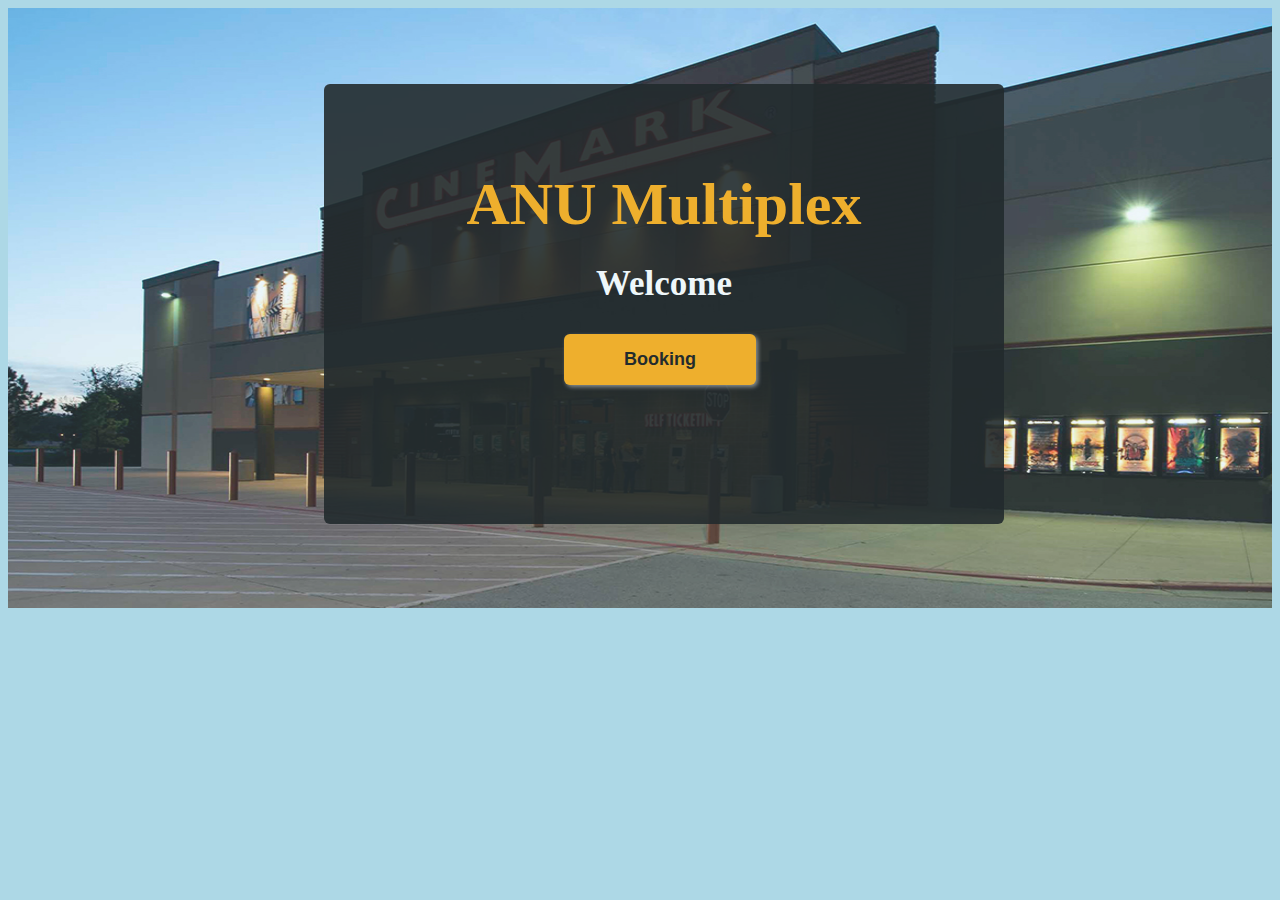
<file: index.html>
<!DOCTYPE html>
<html lang="en">
<head>
    <meta charset="UTF-8">
    <meta name="viewport" content="width=device-width, initial-scale=1.0">
    <title>Mr.Ticket.com</title>
    <style>
        body{ 
            background-color: lightblue;
        }
        .mainenterancecls{
            display: grid;
            grid-template-columns:1fr;
            height:600px;
        }
        .theaterimgcls{ 
            background-image: url('theater.jpg');
            background-position: center;
            background-size:100% 100%; 
            position: relative;
            opacity: 0.8;
        } 
        .opacitycls{
            display: grid;
            grid-template-rows: 180px 50px 50px;
            position: absolute;
            height:400px; 
            width:600px;
            background-color:rgb(0, 0, 0, 0.9) ;
            margin:6% 25%;  
            padding: 20px 40px;
            border: none;
            border-radius: 6px;
        }
        .thaeternamecls, .welcomebox{
            font-size: 60px;
            color:orange; 
            text-align: center; 
            line-height: 200px;
            font-weight: bold;
        }
        .welcomebox{
            color:white;
            font-size: 35px;
            line-height: 0px;
            text-align: center; 
            text-shadow: none;
        }
        .bookingbutton{
            padding: 15px 60px;
            background-color: orange;
            color:black;
            border: none;
            border-radius: 6px;
            margin-left: 200px;
            font-size: 18px;
            font-weight: bold;
            cursor: pointer;
            box-shadow: 2px 2px 4px rgba(250, 249, 249, 0.5);
        } 
        .bookingbutton:active{
            background-color: black;
            color:white;
        }
    </style>
</head>
<body>
    <div class="mainenterancecls">
        <div class="theaterimgcls">
            <div class="opacitycls">
                <div class="thaeternamecls"> ANU Multiplex</div>
                <div class="welcomebox">Welcome</div>
                <div class="btcls"><a href="Screenblock.html"  class="linkcls"> <button class="bookingbutton">Booking</button></a></div>
            </div>
        </div> 
    </div>
</body>
</html>
</file>
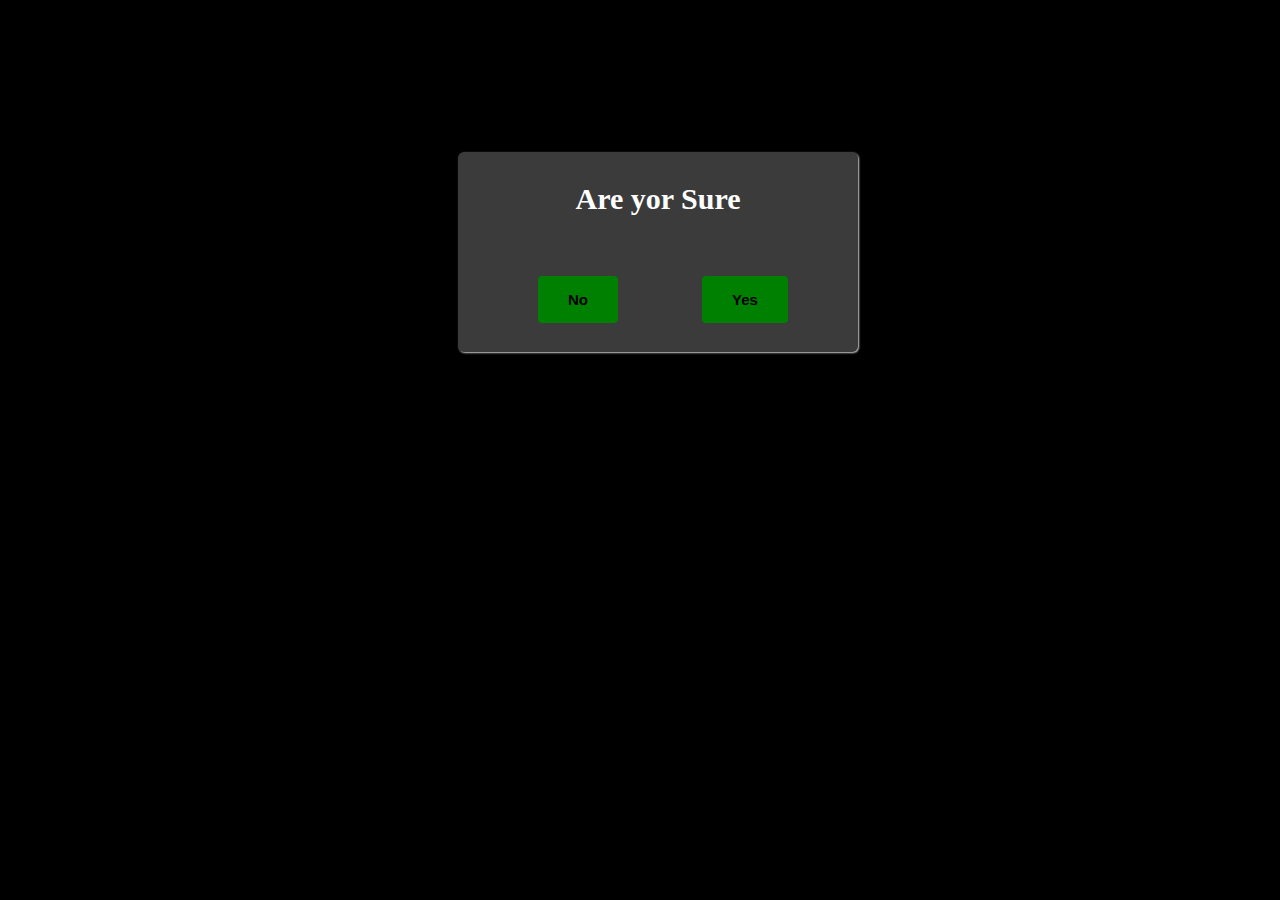
<file: Booking-block.html>
<!DOCTYPE html>
<html lang="en">
<head>
    <meta charset="UTF-8">
    <meta name="viewport" content="width=device-width, initial-scale=1.0">
    <title>Paymentblock</title>
    <link rel="stylesheet" href="Booking-block.css">
    <style>

    </style>
</head>
<body>
    <script src="Screenblock3.js"></script> 
    <script src="booking-block.js"></script>
    <script src="Screenblock2.js"></script>
    
    <div class="confirmation">
        <p>Are yor Sure</p>
      <a href="Screenblock.html"><button>No</button></a>
        <button onclick="bookingblock()">Yes</button>
    </div>
</body>
</html>
</file>
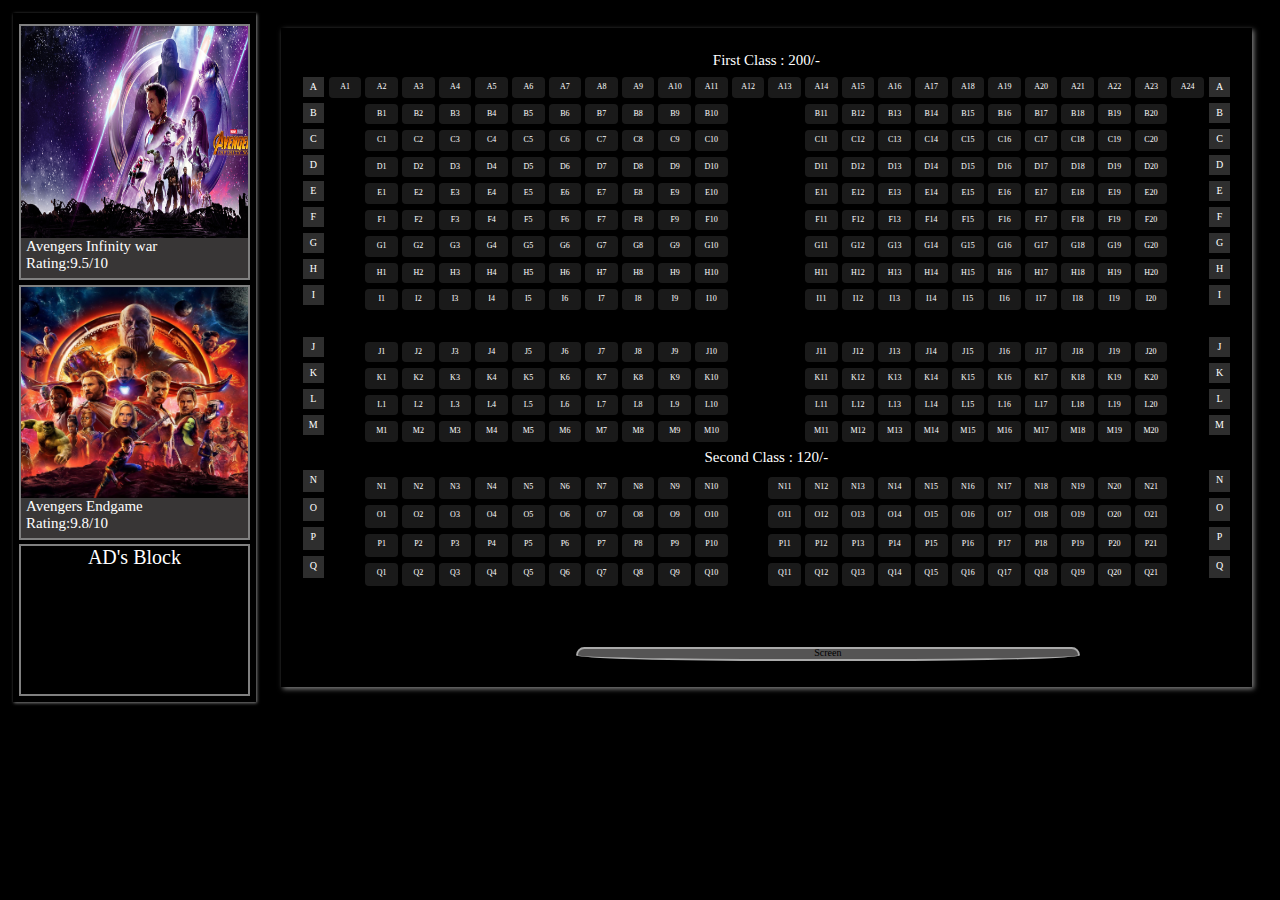
<file: Screenblock.html>
<!DOCTYPE html>
<html lang="en">
<head>
    <meta charset="UTF-8">
    <meta name="viewport" content="width=device-width, initial-scale=1.0">
    <title>Ticket booking</title>
    <link rel="stylesheet" href="Screenblock.css"> 
    <style>
       
    </style>
</head>
<body>
    <script src="Screenblock.js"></script>
    <script src="Screenblock2.js"></script>
    <script src="Screenblock3.js"></script>
    <div class="navbar">
        <div ><p class="moviename"><div><p class="movietime"></p></div></p></div>
        <div>
            <div> <div style="width:20px; display: inline-block; height:8px; border:none; background-color: rgba(255, 254, 254, 0.1); vertical-align: -5px;"></div> Unselect &nbsp; &nbsp;</div>
            <div><div style="width:20px; display: inline-block; height:8px; border:none; background-color: lightblue; vertical-align: -5px;"></div> Selected &nbsp; &nbsp;</div>
            <div><div style="width:20px; display: inline-block; height:8px; border:none; background-color: rgba(17, 138, 252, 0.932); vertical-align: -5px;"></div> Booked &nbsp; &nbsp;</div> &nbsp; &nbsp;
            <div> <a href="Booking-block.html" > <button class="procedbutton" onclick="duplicate1();">procced</button></a></div>
        </div>
    </div>
    <div class="screen-main-block-cls">
        <div class="screen-side1">
            <div class="movie-img-cls"  onclick="Timing();">
                <div class="movie-img-box1" onclick="Movienum(1)">
                    <div class="first-movie-img"></div>
                    <div class="first-movie-name">Avengers Infinity war <br> Rating:9.5/10</div>
                </div>
                <div class="movie-img-box2" onclick="Movienum(2)">
                    <div class="second-movie-img"></div>
                    <div class="second-movie-name">Avengers Endgame <br> Rating:9.8/10</div>
                </div>
            </div>
            <div class="ADblock">AD's Block </div>
        </div> 
        <div class="screen-side2" onclick="entryseats()">
            <div class="left-alphabets-cls">
                <div class="Firstcls-row-alpha">
                    <div class="alphabets-empty-boxes"></div>
                    <div class="alphabets">A</div>
                    <div class="alphabets">B</div>
                    <div class="alphabets">C</div>
                    <div class="alphabets">D</div>
                    <div class="alphabets">E</div>
                    <div class="alphabets">F</div>
                    <div class="alphabets">G</div>
                    <div class="alphabets">H</div>
                    <div class="alphabets">I</div>
                    <div class="alphabets-empty-boxes"></div>
                    <div class="alphabets">J</div>
                    <div class="alphabets">K</div>
                    <div class="alphabets">L</div>
                    <div class="alphabets">M</div>
                </div>
                <div class="secondcls-row-alpha">
                    <div class="alphabets-empty-boxes"></div>
                    <div class="alphabets">N</div>
                    <div class="alphabets">O</div>
                    <div class="alphabets">P</div>
                    <div class="alphabets">Q</div>
                    <div class="alphabets-empty-boxes"></div> 
                    <div class="alphabets-empty-boxes"></div>
                    <div class="alphabets-empty-boxes"></div>
                </div>
            </div> 
            <div class="main-seats">
                <div class="seats-cls">
                    <div class="first-class-seats">
                        <div class="emptyrow"> First Class : 200/-</div>
                        <div class="seats">
                            <div class="A1">A1</div>
                            <div class="A1">A2</div>
                            <div class="A1">A3</div>
                            <div class="A1">A4</div>
                            <div class="A1">A5</div>
                            <div class="A1">A6</div>
                            <div class="A1">A7</div>
                            <div class="A1">A8</div>
                            <div class="A1">A9</div>
                            <div class="A1">A10</div>
                            <div class="A1">A11</div>
                            <div class="A1">A12</div>
                            <div class="A1">A13</div>
                            <div class="A1">A14</div>
                            <div class="A1">A15</div>
                            <div class="A1">A16</div>
                            <div class="A1">A17</div>
                            <div class="A1">A18</div>
                            <div class="A1">A19</div>
                            <div class="A1">A20</div>
                            <div class="A1">A21</div>
                            <div class="A1">A22</div>
                            <div class="A1">A23</div>
                            <div class="A1">A24</div>
                        </div>
                        <div class="seats">
                            <div class="emptybox"></div>
                            <div class="B1">B1</div>
                            <div class="B1">B2</div>
                            <div class="B1">B3</div>
                            <div class="B1">B4</div>
                            <div class="B1">B5</div>
                            <div class="B1">B6</div>
                            <div class="B1">B7</div>
                            <div class="B1">B8</div>
                            <div class="B1">B9</div>
                            <div class="B1">B10</div>
                            <div class="emptybox"></div>
                            <div class="emptybox"></div>
                            <div class="B1">B11</div>
                            <div class="B1">B12</div>
                            <div class="B1">B13</div>
                            <div class="B1">B14</div>
                            <div class="B1">B15</div>
                            <div class="B1">B16</div>
                            <div class="B1">B17</div>
                            <div class="B1">B18</div>
                            <div class="B1">B19</div>
                            <div class="B1">B20</div> 
                            <div class="emptybox"></div>
                        </div>
                        <div class="seats">
                            <div class="emptybox"></div>
                            <div class="C1">C1</div>
                            <div class="C1">C2</div>
                            <div class="C1">C3</div>
                            <div class="C1">C4</div>
                            <div class="C1">C5</div>
                            <div class="C1">C6</div>
                            <div class="C1">C7</div>
                            <div class="C1">C8</div>
                            <div class="C1">C9</div>
                            <div class="C1">C10</div>
                            <div class="emptybox"></div>
                            <div class="emptybox"></div>
                            <div class="C1">C11</div>
                            <div class="C1">C12</div>
                            <div class="C1">C13</div>
                            <div class="C1">C14</div>
                            <div class="C1">C15</div>
                            <div class="C1">C16</div>
                            <div class="C1">C17</div>
                            <div class="C1">C18</div>
                            <div class="C1">C19</div>
                            <div class="C1">C20</div>
                            <div class="emptybox"></div>
                        </div>
                        <div class="seats">
                            <div class="emptybox"></div>
                            <div class="D1">D1</div>
                            <div class="D1">D2</div>
                            <div class="D1">D3</div>
                            <div class="D1">D4</div>
                            <div class="D1">D5</div>
                            <div class="D1">D6</div>
                            <div class="D1">D7</div>
                            <div class="D1">D8</div>
                            <div class="D1">D9</div>
                            <div class="D1">D10</div>
                            <div class="emptybox"></div>
                            <div class="emptybox"></div>
                            <div class="D1">D11</div>
                            <div class="D1">D12</div>
                            <div class="D1">D13</div>
                            <div class="D1">D14</div>
                            <div class="D1">D15</div>
                            <div class="D1">D16</div>
                            <div class="D1">D17</div>
                            <div class="D1">D18</div>
                            <div class="D1">D19</div>
                            <div class="D1">D20</div>
                            <div class="emptybox"></div>
                        </div>
                        <div class="seats">
                            <div class="emptybox"></div>
                            <div class="E1">E1</div>
                            <div class="E1">E2</div>
                            <div class="E1">E3</div>
                            <div class="E1">E4</div>
                            <div class="E1">E5</div>
                            <div class="E1">E6</div>
                            <div class="E1">E7</div>
                            <div class="E1">E8</div>
                            <div class="E1">E9</div>
                            <div class="E1">E10</div>
                            <div class="emptybox"></div>
                            <div class="emptybox"></div>
                            <div class="E1">E11</div>
                            <div class="E1">E12</div>
                            <div class="E1">E13</div>
                            <div class="E1">E14</div>
                            <div class="E1">E15</div>
                            <div class="E1">E16</div>
                            <div class="E1">E17</div>
                            <div class="E1">E18</div>
                            <div class="E1">E19</div>
                            <div class="E1">E20</div>
                            <div class="emptybox"></div>
                        </div>
                        <div class="seats">
                            <div class="emptybox"></div>
                            <div class="F1">F1</div>
                            <div class="F1">F2</div>
                            <div class="F1">F3</div>
                            <div class="F1">F4</div>
                            <div class="F1">F5</div>
                            <div class="F1">F6</div>
                            <div class="F1">F7</div>
                            <div class="F1">F8</div>
                            <div class="F1">F9</div>
                            <div class="F1">F10</div>
                            <div class="emptybox"></div>
                            <div class="emptybox"></div>
                            <div class="F1">F11</div>
                            <div class="F1">F12</div>
                            <div class="F1">F13</div>
                            <div class="F1">F14</div>
                            <div class="F1">F15</div>
                            <div class="F1">F16</div>
                            <div class="F1">F17</div>
                            <div class="F1">F18</div>
                            <div class="F1">F19</div>
                            <div class="F1">F20</div>
                            <div class="emptybox"></div>
                        </div>
                        <div class="seats">
                            <div class="emptybox"></div>
                            <div class="G1">G1</div>
                            <div class="G1">G2</div>
                            <div class="G1">G3</div>
                            <div class="G1">G4</div>
                            <div class="G1">G5</div>
                            <div class="G1">G6</div>
                            <div class="G1">G7</div>
                            <div class="G1">G8</div>
                            <div class="G1">G9</div>
                            <div class="G1">G10</div>
                            <div class="emptybox"></div>
                            <div class="emptybox"></div>
                            <div class="G1">G11</div>
                            <div class="G1">G12</div>
                            <div class="G1">G13</div>
                            <div class="G1">G14</div>
                            <div class="G1">G15</div>
                            <div class="G1">G16</div>
                            <div class="G1">G17</div>
                            <div class="G1">G18</div>
                            <div class="G1">G19</div>
                            <div class="G1">G20</div>
                            <div class="emptybox"></div>
                        </div>
                        <div class="seats">
                            <div class="emptybox"></div>
                            <div class="H1">H1</div>
                            <div class="H1">H2</div>
                            <div class="H1">H3</div>
                            <div class="H1">H4</div>
                            <div class="H1">H5</div>
                            <div class="H1">H6</div>
                            <div class="H1">H7</div>
                            <div class="H1">H8</div>
                            <div class="H1">H9</div>
                            <div class="H1">H10</div>
                            <div class="emptybox"></div>
                            <div class="emptybox"></div>
                            <div class="H1">H11</div>
                            <div class="H1">H12</div>
                            <div class="H1">H13</div>
                            <div class="H1">H14</div>
                            <div class="H1">H15</div>
                            <div class="H1">H16</div>
                            <div class="H1">H17</div>
                            <div class="H1">H18</div>
                            <div class="H1">H19</div>
                            <div class="H1">H20</div>
                            <div class="emptybox"></div>
                        </div>
                        <div class="seats">
                            <div class="emptybox"></div>
                            <div class="I1">I1</div>
                            <div class="I1">I2</div>
                            <div class="I1">I3</div>
                            <div class="I1">I4</div>
                            <div class="I1">I5</div>
                            <div class="I1">I6</div>
                            <div class="I1">I7</div>
                            <div class="I1">I8</div>
                            <div class="I1">I9</div>
                            <div class="I1">I10</div>
                            <div class="emptybox"></div>
                            <div class="emptybox"></div>
                            <div class="I1">I11</div>
                            <div class="I1">I12</div>
                            <div class="I1">I13</div>
                            <div class="I1">I14</div>
                            <div class="I1">I15</div>
                            <div class="I1">I16</div>
                            <div class="I1">I17</div>
                            <div class="I1">I18</div>
                            <div class="I1">I19</div>
                            <div class="I1">I20</div>
                            <div class="emptybox"></div>
                        </div>
                        <div class="emptyrow"></div>
                        <div class="seats">
                            <div class="emptybox"></div>
                            <div class="J1">J1</div>
                            <div class="J1">J2</div>
                            <div class="J1">J3</div>
                            <div class="J1">J4</div>
                            <div class="J1">J5</div>
                            <div class="J1">J6</div>
                            <div class="J1">J7</div>
                            <div class="J1">J8</div>
                            <div class="J1">J9</div>
                            <div class="J1">J10</div>
                            <div class="emptybox"></div>
                            <div class="emptybox"></div>
                            <div class="J1">J11</div>
                            <div class="J1">J12</div>
                            <div class="J1">J13</div>
                            <div class="J1">J14</div>
                            <div class="J1">J15</div>
                            <div class="J1">J16</div>
                            <div class="J1">J17</div>
                            <div class="J1">J18</div>
                            <div class="J1">J19</div>
                            <div class="J1">J20</div>
                            <div class="emptybox"></div>
                        </div>
                        <div class="seats">
                            <div class="emptybox"></div>
                            <div class="K1">K1</div>
                            <div class="K1">K2</div>
                            <div class="K1">K3</div>
                            <div class="K1">K4</div>
                            <div class="K1">K5</div>
                            <div class="K1">K6</div>
                            <div class="K1">K7</div>
                            <div class="K1">K8</div>
                            <div class="K1">K9</div>
                            <div class="K1">K10</div>
                            <div class="emptybox"></div>
                            <div class="emptybox"></div>
                            <div class="K1">K11</div>
                            <div class="K1">K12</div>
                            <div class="K1">K13</div>
                            <div class="K1">K14</div>
                            <div class="K1">K15</div>
                            <div class="K1">K16</div>
                            <div class="K1">K17</div>
                            <div class="K1">K18</div>
                            <div class="K1">K19</div>
                            <div class="K1">K20</div>
                            <div class="emptybox"></div>
                        </div>
                        <div class="seats">
                            <div class="emptybox"></div>
                            <div class="L1">L1</div>
                            <div class="L1">L2</div>
                            <div class="L1">L3</div>
                            <div class="L1">L4</div>
                            <div class="L1">L5</div>
                            <div class="L1">L6</div>
                            <div class="L1">L7</div>
                            <div class="L1">L8</div>
                            <div class="L1">L9</div>
                            <div class="L1">L10</div>
                            <div class="emptybox"></div>
                            <div class="emptybox"></div>
                            <div class="L1">L11</div>
                            <div class="L1">L12</div>
                            <div class="L1">L13</div>
                            <div class="L1">L14</div>
                            <div class="L1">L15</div>
                            <div class="L1">L16</div>
                            <div class="L1">L17</div>
                            <div class="L1">L18</div>
                            <div class="L1">L19</div>
                            <div class="L1">L20</div>
                            <div class="emptybox"></div>
                        </div>
                        <div class="seats">
                            <div class="emptybox"></div>
                            <div class="M1">M1</div>
                            <div class="M1">M2</div>
                            <div class="M1">M3</div>
                            <div class="M1">M4</div>
                            <div class="M1">M5</div>
                            <div class="M1">M6</div>
                            <div class="M1">M7</div>
                            <div class="M1">M8</div>
                            <div class="M1">M9</div>
                            <div class="M1">M10</div>
                            <div class="emptybox"></div>
                            <div class="emptybox"></div>
                            <div class="M1">M11</div>
                            <div class="M1">M12</div>
                            <div class="M1">M13</div>
                            <div class="M1">M14</div>
                            <div class="M1">M15</div>
                            <div class="M1">M16</div>
                            <div class="M1">M17</div>
                            <div class="M1">M18</div>
                            <div class="M1">M19</div>
                            <div class="M1">M20</div>
                            <div class="emptybox"></div>
                        </div>
                    </div>  
                    <div class="second-class-seats">
                        <div class="emptyrow"> Second Class : 120/-</div>
                        <div class="seats">
                            <div class="emptybox"></div>
                            <div class="N1">N1</div>
                            <div class="N1">N2</div>
                            <div class="N1">N3</div>
                            <div class="N1">N4</div>
                            <div class="N1">N5</div>
                            <div class="N1">N6</div>
                            <div class="N1">N7</div>
                            <div class="N1">N8</div>
                            <div class="N1">N9</div>
                            <div class="N1">N10</div>
                            <div class="emptybox"></div>
                            <div class="N1">N11</div>
                            <div class="N1">N12</div>
                            <div class="N1">N13</div>
                            <div class="N1">N14</div>
                            <div class="N1">N15</div>
                            <div class="N1">N16</div>
                            <div class="N1">N17</div>
                            <div class="N1">N18</div>
                            <div class="N1">N19</div>
                            <div class="N1">N20</div>
                            <div class="N1">N21</div>
                            <div class="emptybox"></div>
                        </div>
                        <div class="seats">
                            <div class="emptybox"></div>
                            <div class="O1">O1</div>
                            <div class="O1">O2</div>
                            <div class="O1">O3</div>
                            <div class="O1">O4</div>
                            <div class="O1">O5</div>
                            <div class="O1">O6</div>
                            <div class="O1">O7</div>
                            <div class="O1">O8</div>
                            <div class="O1">O9</div>
                            <div class="O1">O10</div>
                            <div class="emptybox"></div>
                            <div class="O1">O11</div>
                            <div class="O1">O12</div>
                            <div class="O1">O13</div>
                            <div class="O1">O14</div>
                            <div class="O1">O15</div>
                            <div class="O1">O16</div>
                            <div class="O1">O17</div>
                            <div class="O1">O18</div>
                            <div class="O1">O19</div>
                            <div class="O1">O20</div>
                            <div class="O1">O21</div>
                            <div class="emptybox"></div>
                        </div>
                        <div class="seats">
                            <div class="emptybox"></div>
                            <div class="P1">P1</div>
                            <div class="P1">P2</div>
                            <div class="P1">P3</div>
                            <div class="P1">P4</div>
                            <div class="P1">P5</div>
                            <div class="P1">P6</div>
                            <div class="P1">P7</div>
                            <div class="P1">P8</div>
                            <div class="P1">P9</div>
                            <div class="P1">P10</div>
                            <div class="emptybox"></div>
                            <div class="P1">P11</div>
                            <div class="P1">P12</div>
                            <div class="P1">P13</div>
                            <div class="P1">P14</div>
                            <div class="P1">P15</div>
                            <div class="P1">P16</div>
                            <div class="P1">P17</div>
                            <div class="P1">P18</div>
                            <div class="P1">P19</div>
                            <div class="P1">P20</div>
                            <div class="P1">P21</div>
                            <div class="emptybox"></div>
                        </div>
                        <div class="seats">
                            <div class="emptybox"></div>
                            <div class="Q1">Q1</div>
                            <div class="Q1">Q2</div>
                            <div class="Q1">Q3</div>
                            <div class="Q1">Q4</div>
                            <div class="Q1">Q5</div>
                            <div class="Q1">Q6</div>
                            <div class="Q1">Q7</div>
                            <div class="Q1">Q8</div>
                            <div class="Q1">Q9</div>
                            <div class="Q1">Q10</div>
                            <div class="emptybox"></div>
                            <div class="Q1">Q11</div>
                            <div class="Q1">Q12</div>
                            <div class="Q1">Q13</div>
                            <div class="Q1">Q14</div>
                            <div class="Q1">Q15</div>
                            <div class="Q1">Q16</div>
                            <div class="Q1">Q17</div>
                            <div class="Q1">Q18</div>
                            <div class="Q1">Q19</div>
                            <div class="Q1">Q20</div>
                            <div class="Q1">Q21</div>
                            <div class="emptybox"></div>
                        </div>
                        <div class="emptyrow"></div>
                    </div>
                </div>
                <div class="screen-cls">
                    <div class="screen">Screen</div>
                </div>
            </div>
            <div class="right-alphabets-cls">
                <div class="Firstcls-row-alpha">
                    <div class="alphabets-empty-boxes"></div>
                    <div class="alphabets">A</div>
                    <div class="alphabets">B</div>
                    <div class="alphabets">C</div>
                    <div class="alphabets">D</div>
                    <div class="alphabets">E</div>
                    <div class="alphabets">F</div>
                    <div class="alphabets">G</div> 
                    <div class="alphabets">H</div>
                    <div class="alphabets">I</div>
                    <div class="alphabets-empty-boxes"></div>
                    <div class="alphabets">J</div>
                    <div class="alphabets">K</div>
                    <div class="alphabets">L</div>
                    <div class="alphabets">M</div>
                </div>
                <div class="secondcls-row-alpha">
                    <div class="alphabets-empty-boxes"></div>
                    <div class="alphabets">N</div>
                    <div class="alphabets">O</div>
                    <div class="alphabets">P</div>
                    <div class="alphabets">Q</div>
                    <div class="alphabets-empty-boxes"></div> 
                    <div class="alphabets-empty-boxes"></div> 
                    <div class="alphabets-empty-boxes"></div>
                </div>
            </div>
        </div>
    </div>
</body>
</html>
</file>
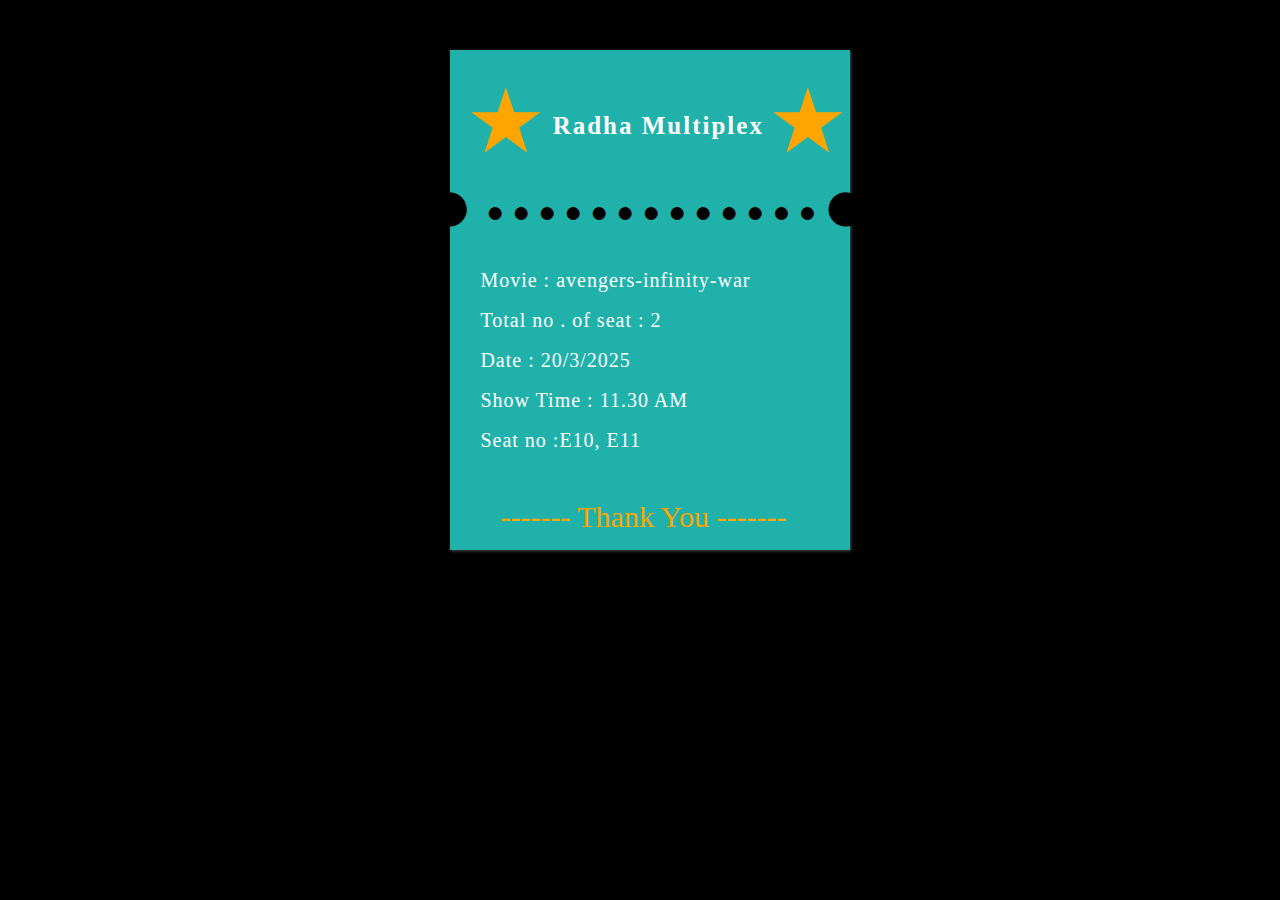
<file: Ticket-Display.html>
<!DOCTYPE html>
<html lang="en">
<head>
    <meta charset="UTF-8">
    <meta name="viewport" content="width=device-width, initial-scale=1.0">
    <title>Final Ticket</title>
    <style>

        body{
            background-color: rgb(0, 0, 0 );
            height: 1vh;
        }
        .final-ticket{
            display: grid;
            grid-template-rows: 120px 50px 1fr 50px;
            width:400px;
            height:500px; 
            box-shadow:1px 1px 3px rgb(255, 255, 255, 0.3); 
            margin-left: 35%;
            margin-top: 50px;
            background-color:  lightseagreen;
        } 
        .theatername p{
            color:white;
            font-size: 25px;
            margin-left: 20px;
            letter-spacing: 2px;
            font-weight: bold;
        }
        .theatername span{
            color: orange;
            font-size: 80px;
            vertical-align: -15px;
        }
        .deign p{
            color:black;
            margin-left: -25px;
            margin-right: -20px;
            letter-spacing: 0.2px;
            margin-top:-10px;
            font-size: 30px;

        }
        .deign span{ 
            font-size: 80px;
            vertical-align: -10px;
        }
        .rightcircle{
            margin-left: 5px;
        }
        .leftcircle{
            margin-right: 12px;
        }
        .ticket-show{
            display: grid;
            grid-template-columns:1fr;
        } 
        .amount-block{
            color:white;
            letter-spacing: 1px;
            line-height: 20px;
            margin: 30px;
            font-size: 20px;
        }
        .thank-cls p{
            color:orange;
            font-size: 30px;
            margin-top: 0px;
            margin-left: 50px;
        }
    </style>
</head>
<body>
    <div class="final-ticket"> 
        <div class="theatername">
            <p><span>&#9733</span> Radha Multiplex <span>&#9733</span></p>
        </div>
        <div class="deign">
            <p><span class="leftcircle">&#9679</span>&#9679 &#9679 &#9679 &#9679 &#9679 &#9679 &#9679 &#9679 &#9679 &#9679 &#9679 &#9679 &#9679<span class="rightcircle">&#9679</span></p>
        </div>
        <div class="ticket-show">
            <div class="amount-block">
             <p>Movie : avengers-infinity-war</p>
             <p>Total no . of seat : 2</p>
             <p>Date : 20/3/2025</p>
             <p>Show Time : 11.30 AM</p>
             <p>Seat no :E10, E11</p>
            </div> 
        </div>
        <div class="thank-cls">
            <p>------- Thank You -------</p>
        </div>
    </div>
</body>
</html>
</file>
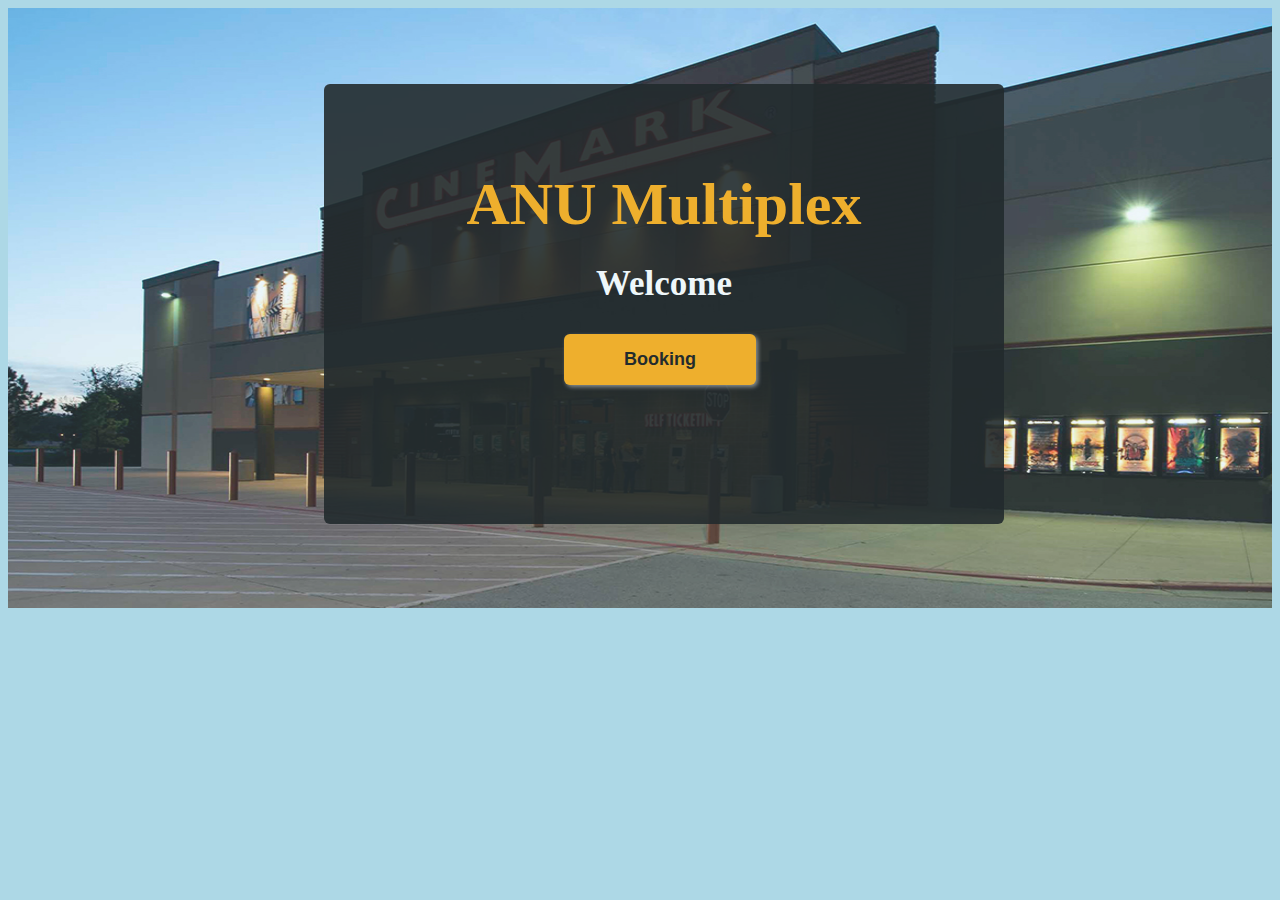
<file: Tickets.html>
<!DOCTYPE html>
<html lang="en">
<head>
    <meta charset="UTF-8">
    <meta name="viewport" content="width=device-width, initial-scale=1.0">
    <title>MovieTicket.com</title>
    <style>
        body{ 
            background-color: lightblue;
        }
        .mainenterancecls{
            display: grid;
            grid-template-columns:1fr;
            height:600px;
        }
        .theaterimgcls{ 
            background-image: url('theater.jpg');
            background-position: center;
            background-size:100% 100%; 
            position: relative;
            opacity: 0.8;
        } 
        .opacitycls{
            display: grid;
            grid-template-rows: 180px 50px 50px;
            position: absolute;
            height:400px; 
            width:600px;
            background-color:rgb(0, 0, 0, 0.9) ;
            margin:6% 25%;  
            padding: 20px 40px;
            border: none;
            border-radius: 6px;
        }
        .thaeternamecls, .welcomebox{
            font-size: 60px;
            color:orange; 
            text-align: center; 
            line-height: 200px;
            font-weight: bold;
        }
        .welcomebox{
            color:white;
            font-size: 35px;
            line-height: 0px;
            text-align: center; 
            text-shadow: none;
        }
        .bookingbutton{
            padding: 15px 60px;
            background-color: orange;
            color:black;
            border: none;
            border-radius: 6px;
            margin-left: 200px;
            font-size: 18px;
            font-weight: bold;
            cursor: pointer;
            box-shadow: 2px 2px 4px rgba(250, 249, 249, 0.5);
        } 
        .bookingbutton:active{
            background-color: black;
            color:white;
        }
    </style>
</head>
<body>
    <div class="mainenterancecls">
        <div class="theaterimgcls">
            <div class="opacitycls">
                <div class="thaeternamecls"> ANU Multiplex</div>
                <div class="welcomebox">Welcome</div>
                <div class="btcls"><a href="Screenblock.html"  class="linkcls"> <button class="bookingbutton">Booking</button></a></div>
            </div>
        </div> 
    </div>
</body>
</html>
</file>
<file: Booking-block.css>
body{
    background-color: black;

}
.confirmation{
    width:400px;
    height:200px;
     background-color: rgba(197, 197, 197, 0.3);
    box-shadow: 1px 1px 2px rgb(255, 255, 255, 0.8);
    border: none;
    border-radius: 6px;
    margin: 12%;
    margin-left: 450px;
}
.confirmation p{
    color: white;
    font-size: 30px;
    text-align: center;
    justify-content: center;
    padding: 30px;
    font-weight: bold;
}
.confirmation button{
    background-color: green;
    color:black;
    padding:15px 30px;
    border: none;
    border-radius: 4px;
    margin-left: 80px;
    font-size: 15px;
    font-weight: bold;
}
.screen-main-block-cls{
    display: grid;
    grid-template-columns: 1fr 0.2fr;
    height: 1vh;
}
.screen-side1{ 
    display: grid;
    grid-template-rows:2fr 1fr;
    margin: 5px;   
    padding:6px;
    box-shadow: 1px 1px 3px rgb(255, 255, 255, 0.5);
}  
.movie-img-cls{
    display: grid;
    grid-template-rows:50px 1fr 1fr;  
}
.movie-img-boxes{
    display: grid;
    grid-template-rows:1fr 40px;  
    margin-top: 5px;
} 
.first-movie-img{
    background-image: url('avengers-infinity.jpg');
    background-size: 100% 100%;
    background-position: center; 
}
.second-movie-img{
    background-image: url('avengers-infinity-war.jpg');
    background-size: 100% 100%;
    background-position: center; 
}
.first-movie-name, .second-movie-name{
    color:white;
    font-size: 15px;
    background-color: rgb(184, 180, 180, 0.3);
    padding-left: 5px;
    letter-spacing: 2px;
}
.moive-timing-cls{ 
    height: 200px; 
    color:white;
}
.timing-but{
    border: none;
    border-radius: 6px;
    background-color: green;
    color:white;
    padding: 10px;
    margin: 10px; 
}

.screen-side2{  
    display: grid;
    grid-template-columns:1.5fr 1fr;
    margin: 20px; 
    padding: 20px;
    box-shadow: 2px 2px 5px rgb(255, 255, 255, 0.5);
}  
.booking-block1{
    display: grid;
    grid-template-rows:0.5fr 2fr 2fr;
} 
.theater-name-cls{
    color:white;
    font-size: 30px;
    line-height: 50px;
    font-weight: bold;
    letter-spacing: 3px;
}
.movieimg1, .movieimg2 {
    background-image: url('avengers-infinity.jpg');
    background-size: 100% 100%;
    background-position: center; 
    margin: 6px;
    border-radius: 4px;
    border: none;
    box-shadow: 2px 2px 5px rgb(255, 255, 255, 0.5);
    height:200px;
}
.movieimg2 {
    background-image: url('avengers-infinity-war.jpg'); 
}
.moviname p{ 
    margin-left: 30px;
    margin-bottom: -20px;
    color:rgb(212, 211, 211); 
    line-height: 25px;
    letter-spacing: 1px;
    font-size: 20px;
}
.no-seats-block{ 
    color:rgb(212, 211, 211); 
    line-height: 25px;
    letter-spacing: 1px;
    font-size: 20px;
}
.movieimg-block{
    display: grid;
    grid-template-columns:0.5fr 1fr;
} 
.seats-block{
    display: grid;
    grid-template-rows:1fr 1fr; 
} 
.calculation-block{
    display: grid;
    grid-template-columns:2fr 1fr;
}
.calculation p{
    color:white;
    font-size: 17px;
    line-height: 25px;
    margin-left: 30px;
    letter-spacing: 1px;
}
.calculation-button{
    border: none;
    border-radius: 5px;
    background-color: aquamarine;
    padding: 12px 25px;
    font-weight: bold;
    font-size: 15px;
    margin-top: 5px;
    margin-left: 400px;
    cursor: pointer;
}

.booking-block2{
    display: none;
    grid-template-rows:2fr 50px;
} 
.qr-block{
background-image: url('Qr.jpg');
    background-size: 100% 100%;
    background-position: center; 
    margin: 6px;
    border-radius: 4px;
}
.ads-block{
color:white;
font-size: 30px;
letter-spacing: 2px;
font-weight: bold;
padding-left: 130px;
background-color: rgb(63, 62, 62, 0.5); 
}
.ADblock{
border:2px solid gray;
color: white;
font-size: 20px;
margin-top: 4px;
text-align: center;
justify-content: center;
}
.upcoming{
width:100%;
border: 2px solid green;
align-items: center;
text-align: center;
color:white;
font-size: 15px;
}



.final-ticket{
    display: grid;
    grid-template-rows: 120px 50px 1fr 50px;
    width:400px;
    height:520px; 
    box-shadow:1px 1px 3px rgb(255, 255, 255, 0.3); 
    margin-left: 35%;
    margin-top: 50px;
    background-color:  lightseagreen;
} 
.theatername p{
    color:white;
    font-size: 25px;
    margin-left: 20px;
    letter-spacing: 2px;
    font-weight: bold;
}
.theatername span{
    color: orange;
    font-size: 80px;
    vertical-align: -15px;
}
.deign p{
    color:black;
    margin-left: -25px;
    margin-right: -20px;
    letter-spacing: 0.2px;
    margin-top:-10px;
    font-size: 30px;

}
.deign span{ 
    font-size: 80px;
    vertical-align: -10px;
}
.rightcircle{
    margin-left: 5px;
}
.leftcircle{
    margin-right: 12px;
}
.ticket-show{
    display: grid;
    grid-template-columns:1fr;
} 
.amount-block{
    color:white;
    letter-spacing: 1px;
    line-height: 20px;
    margin: 30px;
    font-size: 20px;
}
.thank-cls p{
    color:orange;
    font-size: 30px;
    margin-top: 0px;
    margin-left: 50px;
}
</file>
<file: Screenblock.css>
body{
    background-color: black;

}
.navbar{
    height: 50px;
    background-color: rgba(88, 88, 88, 0.3);
    color:white;
    position: sticky;
    top:0;
    display: none;
    grid-template-columns: 1fr 0.5fr;
    
}  
.navbar div{
    display: inline;  
    padding-top: 13px;
}
.navbar p{
    display: inline; 
    padding-top: 50px;
}
.moviename, .movietime{
    margin-left: 20px;
} 


.screen-main-block-cls{
    display: grid;
    grid-template-columns: 0.25fr 1fr;
    height: 1vh;
}
.procedbutton{
    background-color: lightskyblue;
    padding: 10px 20px;
    border: none;
    border-radius: 4px;
    color:black;
    font-weight: bold;
    line-height: 8px;
    cursor: pointer;
}
.screen-side1{ 
    display: grid;
    grid-template-rows:1fr 0.3fr;
    margin:5px;   
    padding:6px;
    box-shadow: 1px 1px 3px rgb(255, 255, 255, 0.5);
}
.screen-side2{
    display: grid;
    grid-template-columns:25px 1fr 25px; 
    margin-top: 0px;
    margin: 20px; 
    padding: 20px;
    box-shadow: 2px 2px 5px rgb(255, 255, 255, 0.5);
} 
.main-seats{
    display: grid;
    grid-template-rows:1fr 50px;
}
.seats-cls{
    display: grid;
    grid-template-rows:2.3fr 1fr;
}  
.movie-img-cls{
    display: grid;
    grid-template-rows:1fr 1fr;  
}
.movie-img-box1, .movie-img-box2 {
    display: grid;
    grid-template-rows:1fr 40px;  
    margin-top: 5px;
    border: 2px solid gray;
    cursor: pointer;
}  
.first-movie-img, .second-movie-img{
    background-image: url('avengers-infinity.jpg');
    background-size: 100% 100%;
    background-position: center; 
}
.second-movie-img{
    background-image: url('avengers-infinity-war.jpg'); 
}
.first-movie-name, .second-movie-name{
    color:white;
    font-size: 15px;
    background-color: rgb(184, 180, 180, 0.3);
    padding-left: 5px;
}
.moive-timing-cls{ 
    display:block;
    height: 200px; 
    color:white;
    border: 2px solid white;
}
.movie-timinig-buttons-cls p{
    font-size: 15px;
    letter-spacing: 1px;
    font-weight: bold;
    text-align: center;
}
.timing-but1, .timing-but2, .timing-but3, .timing-but4{
    border: none;
    border-radius: 6px;
    background-color: rgb(40, 230, 81);
    color:white;
    padding: 10px;
    margin: 10px; 
    margin-left: 10%;
    cursor: pointer;
    font-weight: bold;
} 
.left-alphabets-cls, .right-alphabets-cls{
    display: grid;
    grid-template-rows:1.7fr 1fr;  
}  
.Firstcls-row-alpha, .first-class-seats{
    display: grid;
    grid-template-rows:1fr 1fr 1fr 1fr 1fr 1fr 1fr 1fr 1fr 1fr 1fr 1fr 1fr 1fr 1fr ;
}
.secondcls-row-alpha{
    display: grid;
    grid-template-rows:1fr 1fr 1fr 1fr 1fr 1fr 1fr 1fr ;
} 
.second-class-seats{
    display: grid;
    grid-template-rows:1fr 1fr 1fr 1fr 1fr 1fr ;
} 
.alphabets, .alphabets-empty-boxes{
    background-color: rgba(92, 92, 92, 0.5);
    color:white;
    font-size: 10px;
    margin:3px 2px;
    text-align: center;
    line-height: 20px; 
}
.seats{
    display: grid;
    grid-template-columns:1fr 1fr 1fr 1fr 1fr 1fr 1fr 1fr 1fr 1fr 1fr 1fr 1fr 1fr 1fr 1fr 1fr 1fr 1fr 1fr 1fr 1fr 1fr 1fr; 
    margin: 1px;
    cursor: pointer;
}
.A1, .A2, .A3, .A4, .A5, .A6, .A7, .A8, .A9, .A10, .A11, .A12, .A13, .A14, .A15, .A16, .A17, .A18, .A19, .A20, .A21, .A22, .A23, .A24,
.B1, .B2, .B3, .B4, .B5, .B6, .B7, .B8, .B9, .B10, .B11, .B12, .B13, .B14, .B15, .B16, .B17, .B18, .B19, .B20,
.C1, .C2, .C3, .C4, .C5, .C6, .C7, .C8, .C9, .C10, .C11, .C12, .C13, .C14, .C15, .C16, .C17, .C18, .C19, .C20,
.D1, .D2, .D3, .D4, .D5, .D6, .D7, .D8, .D9, .D10, .D11, .D12, .D13, .D14, .D15, .D16, .D17, .D18, .D19, .D20,
.E1, .E2, .E3, .E4, .E5, .E6, .E7, .E8, .E9, .E10, .E11, .E12, .E13, .E14, .E15, .E16, .E17, .E18, .E19, .E20,
.F1, .F2, .F3, .F4, .F5, .F6, .F7, .F8, .F9, .F10, .F11, .F12, .F13, .F14, .F15, .F16, .F17, .F18, .F19, .F20,
.G1, .G2, .G3, .G4, .G5, .G6, .G7, .G8, .G9, .G10, .G11, .G12, .G13, .G14, .G15, .G16, .G17, .G18, .G19, .G20,
.H1, .H2, .H3, .H4, .H5, .H6, .H7, .H8, .H9, .H10, .H11, .H12, .H13, .H14, .H15, .H16, .H17, .H18, .H19, .H20,
.I1, .I2, .I3, .I4, .I5, .I6, .I7, .I8, .I9, .I10, .I11, .I12, .I13, .I14, .I15, .I16, .I17, .I18, .I19, .I20,
.J1, .J2, .J3, .J4, .J5, .J6, .J7, .J8, .J9, .J10, .J11, .J12, .J13, .J14, .J15, .J16, .J17, .J18, .J19, .J20,
.K1, .K2, .K3, .K4, .K5, .K6, .K7, .K8, .K9, .K10, .K11, .K12, .K13, .K14, .K15, .K16, .K17, .K18, .K19, .K20,
.L1, .L2, .L3, .L4, .L5, .L6, .L7, .L8, .L9, .L10, .L11, .L12, .L13, .L14, .L15, .L16, .L17, .L18, .L19, .L20,
.M1, .M2, .M3, .M4, .M5, .M6, .M7, .M8, .M9, .M10, .M11, .M12, .M13, .M14, .M15, .M16, .M17, .M18, .M19, .M20,
.N1, .N2, .N3, .N4, .N5, .N6, .N7, .N8, .N9, .N10, .N11, .N12, .N13, .N14, .N15, .N16, .N17, .N18, .N19, .N20, .N21,
.O1, .O2, .O3, .O4, .O5, .O6, .O7, .O8, .O9, .O10, .O11, .O12, .O13, .O14, .O15, .O16, .O17, .O18, .O19, .O20, .O21,
.P1, .P2, .P3, .P4, .P5, .P6, .P7, .P8, .P9, .P10, .P11, .P12, .P13, .P14, .P15, .P16, .P17, .P18, .P19, .P20, .P21,
.Q1, .Q2, .Q3, .Q4, .Q5, .Q6, .Q7, .Q8, .Q9, .Q10, .Q11, .Q12, .Q13, .Q14, .Q15, .Q16, .Q17, .Q18, .Q19, .Q20, .Q21,
.R1, 
.emptyrow, .emptybox{ 
    
   background-color: rgba(255, 254, 254, 0.1); 
    color:white;
    text-align: center;
    font-size: 8px;
    margin: 2px;
    text-align: center;
    line-height: 20px; 
    border-radius: 4px;
} 
.emptyrow, .emptybox{
    box-shadow: none; 
    background-image: none; 
}
.emptybox{
    background-color: black;
    background-image: none;
}
.emptyrow, .alphabets-empty-boxes{
    background-color: rgb(0, 0, 0);
    color:white;
    font-size: 15px;
}
.screen{
    width:500px;
    height:10px;
    margin-top: 30px;
    margin-left: 250px;
    background-color:rgba(170, 168, 168, 0.5); 
    border: 2px solid rgb(170, 170, 170);
    border-radius: 20px 20px 100% 100%;
    text-align: center;
    line-height: 8px;
    font-size: 10px;
    color:rgb(0, 0, 0);
}
.ADblock{
    border:2px solid gray;
    color: white;
    font-size: 20px;
    margin-top: 4px;
    text-align: center;
    justify-content: center;
}
</file>
